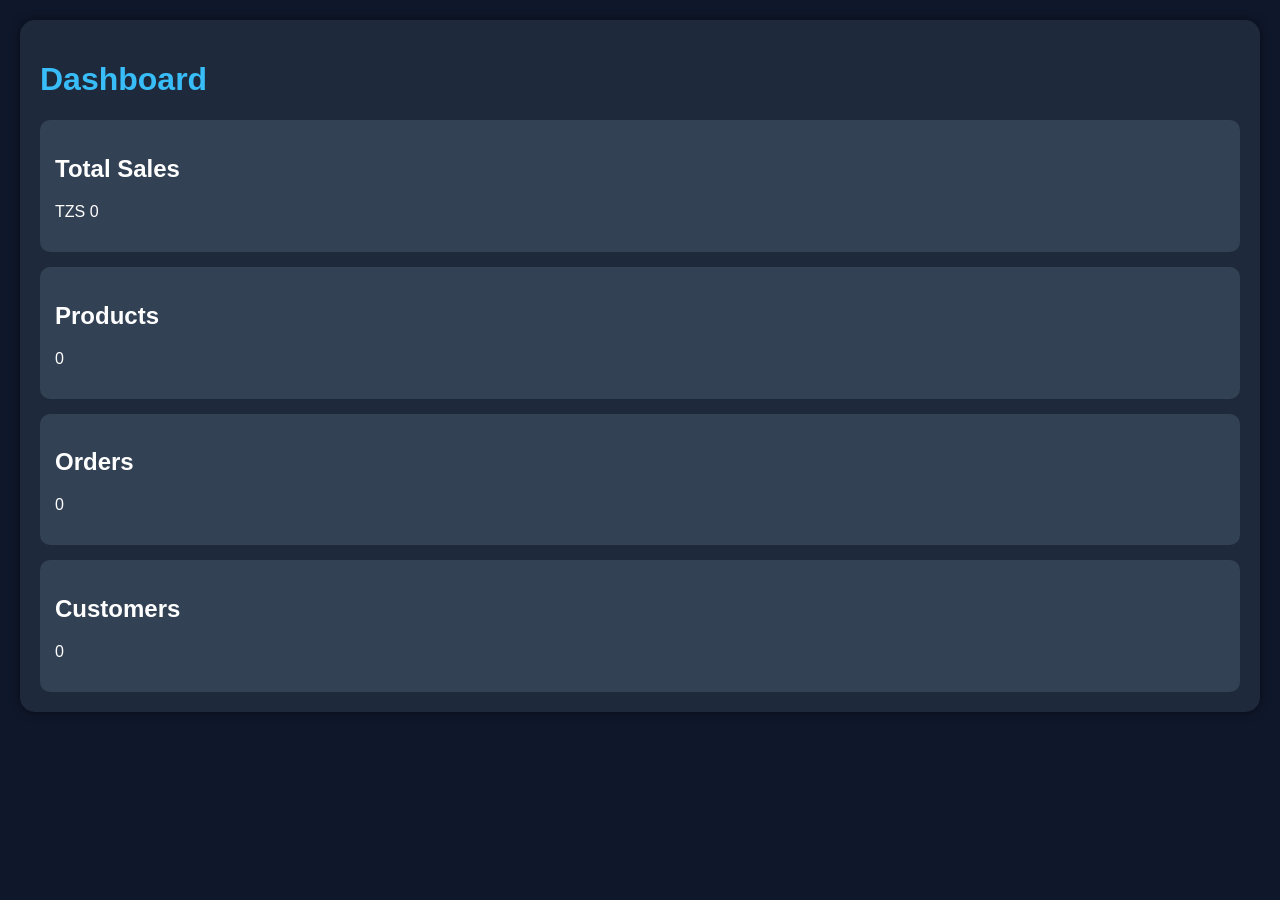
<file: index.html>
<!DOCTYPE html>
<html lang="en">
<head>
    <meta charset="UTF-8">
    <meta name="viewport" content="width=device-width, initial-scale=1.0">
    <title>POS Dashboard</title>

    <link rel="stylesheet" href="style.css">
</head>

<body>

    <div class="dashboard">

        <h1>Dashboard</h1>

        <div class="cards">

            <div class="card">
                <h2>Total Sales</h2>
                <p>TZS 0</p>
            </div>

            <div class="card">
                <h2>Products</h2>
                <p>0</p>
            </div>

            <div class="card">
                <h2>Orders</h2>
                <p>0</p>
            </div>

            <div class="card">
                <h2>Customers</h2>
                <p>0</p>
            </div>

        </div>

    </div>

</body>
</html>
</file>
<file: style.css>
body{
    background:#0f172a;
    color:white;
    font-family:Arial;
    margin:0;
    padding:20px;
}

.dashboard{
    background:#1e293b;
    padding:20px;
    border-radius:15px;
    box-shadow:0 0 10px rgba(0,0,0,0.5);
}

h1{
    color:#38bdf8;
}

.card{
    background:#334155;
    padding:15px;
    margin-top:15px;
    border-radius:10px;
}
</file>
